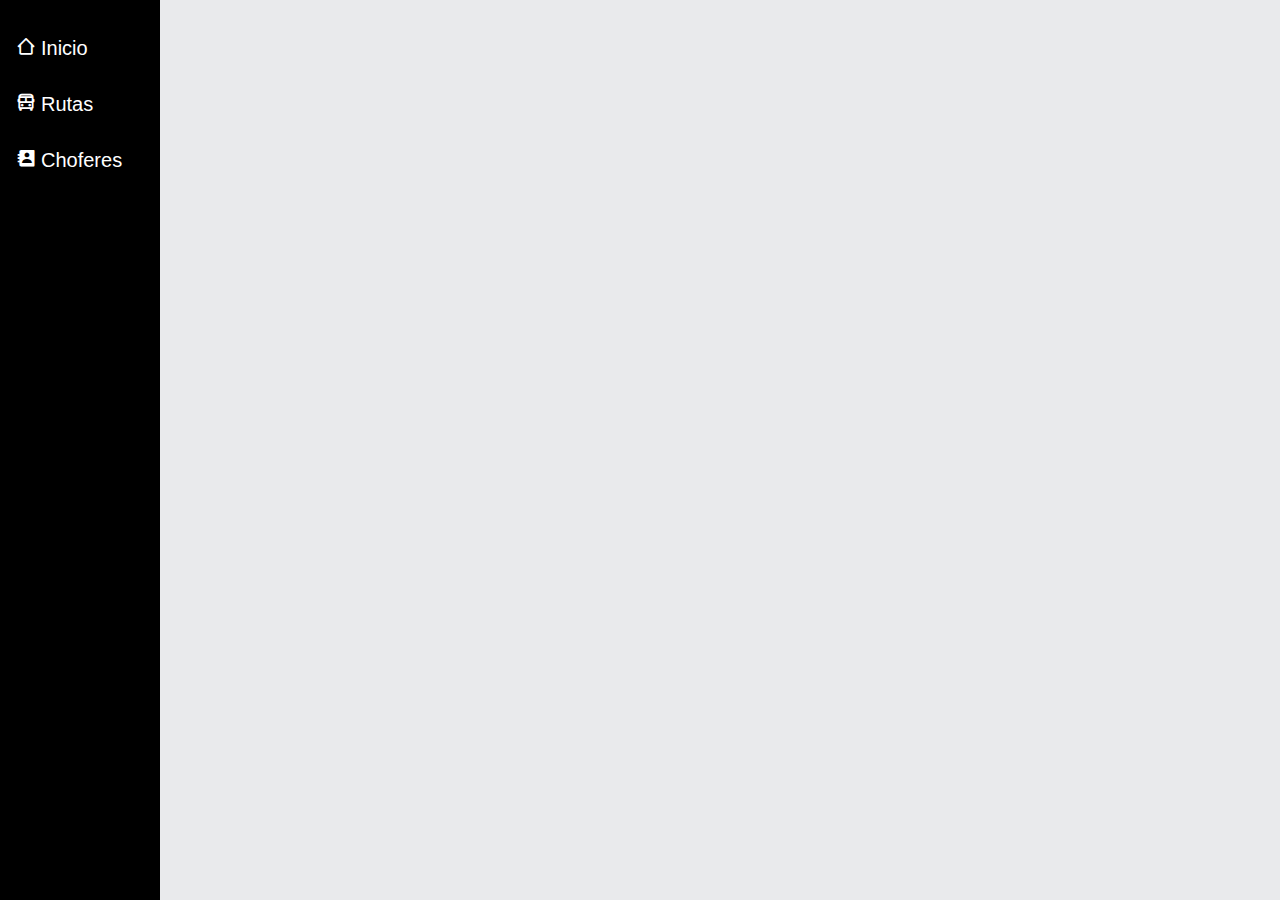
<file: TrabajoFinal-parteJSF/target/TrabajoFinal-parteJSF-1.0-SNAPSHOT/index.html>
<html>
    <head>
        <title>Menu</title>
        <meta charset="UTF-8">
        <meta name="viewport" content="width=device-width, initial-scale=1.0">
        <link href="style.css" rel="stylesheet" type="text/css"/>
        <link href="https://unpkg.com/boxicons@2.1.4/css/boxicons.min.css" rel="stylesheet"/>
    </head>
    <body>
        <nav class="sidebar_nav">
            <a href="inicio.html" target="content"><i class="bx bx-home-alt-2"></i>Inicio</a>
            <a href="comboxBoxRut.xhtml" target="content"><i class="bx bx-bus"></i>Rutas</a>
            <a href="filtroChofer.xhtml" target="content"><i class="bx bxs-contact"></i>Choferes</a>
        </nav>
        <iframe class="side_content" name="content" frameborder="0"></iframe>
    </body>
</html>
</file>
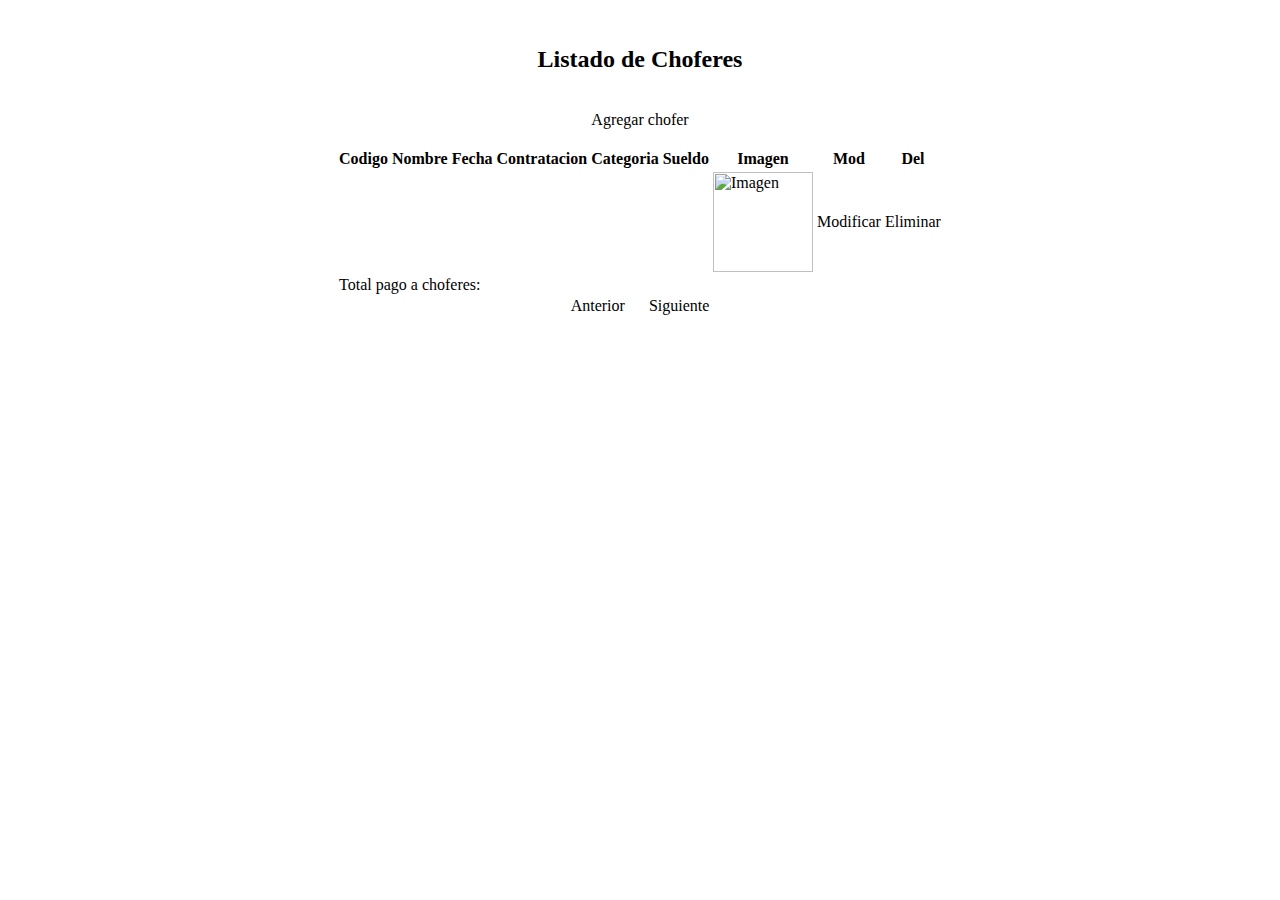
<file: Proyecto_DW_Spring/src/main/resources/templates/index.html>
<html xmlns:th="http://www.thymeleaf.org">
    <head>
        <title>LISTADO DE CHOFERES</title>
        <meta charset="UTF-8">
        <meta name="viewport" content="width=device-width, initial-scale=1.0">
        <link href="https://fonts.googleapis.com/css?family=Poppins:600&display=swap" rel="stylesheet">
        <link th:href="@{/css/estilo_transporte2.css}" rel="styleSheet">
    </head>
    <body>
        <div>
            <center>
                <br><h2>Listado de Choferes</h2><br>
                <a th:href="@{/new}">Agregar chofer</a><br><br>
                <table id="tabla">
                    <thead>
                        <tr>
                            <th>Codigo<th>Nombre<th>Fecha Contratacion<th>Categoria<th>Sueldo<th>Imagen<th>Mod<th>Del
                        </tr>
                    </thead>
                    <tbody>
                        <tr th:each="per:${listado}">
                            <td th:text="${per.IDCOD}"></td>
                            <td th:text="${per.CHONOM}"></td>
                            <td th:text="${per.CHOFIN}"></td>
                            <td th:text="${per.CHOCAT}"></td>
                            <td th:text="${per.CHOSBA}"></td>
                            <td><img th:src="@{/css/{imageName}(imageName=${per.IDCOD + '.jpg'})}" width="100" height="100" alt="Imagen"></td>
                            <td><a th:href="@{/editar/}+${per.IDCOD}">Modificar</a></td>
                            <td><a th:href="@{/eliminar/}+${per.IDCOD}">Eliminar</a></td>
                        </tr>
                    </tbody>
                    <tr><td colspan="4">Total pago a choferes: <td th:text="${total}"><td colspan="4">
                </table>
                <a onclick="previousPage()">Anterior</a>&nbsp;&nbsp;&nbsp;&nbsp;&nbsp; <a onclick="nextPage()">Siguiente</a>
            </center><br><br>
        </div>

        <script>
            let currentPage = 0;
            const rowsPerPage = 5;

            const table = document.getElementById('tabla');
            const rows = table.getElementsByTagName('tbody')[0].getElementsByTagName('tr');

            function showPage(page) {
                for (let i = 0; i < rows.length; i++) {
                    if (i >= page * rowsPerPage && i < (page + 1) * rowsPerPage) {
                        rows[i].style.display = 'table-row';
                    } else {
                        rows[i].style.display = 'none';
                    }
                }
            }

            function nextPage() {
                if ((currentPage + 1) * rowsPerPage < rows.length) {
                    currentPage++;
                    showPage(currentPage);
                }
            }

            function previousPage() {
                if (currentPage > 0) {
                    currentPage--;
                    showPage(currentPage);
                }
            }

            showPage(currentPage);
        </script>
    </body>
</html>
</file>
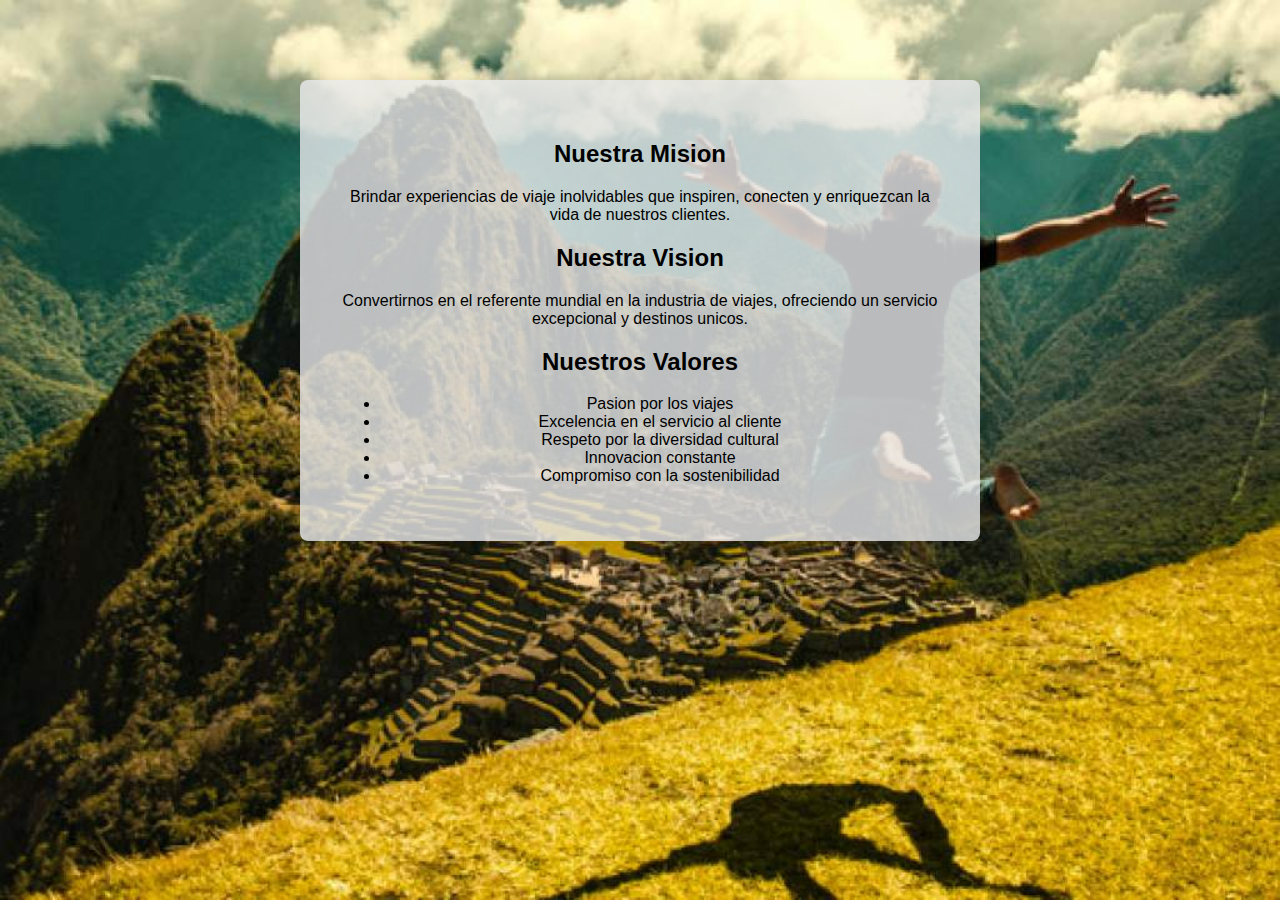
<file: TrabajoFinal-parteJSF/target/TrabajoFinal-parteJSF-1.0-SNAPSHOT/inicio.html>
<html>
    <head>
        <title>TODO supply a title</title>
        <meta charset="UTF-8">
        <meta name="viewport" content="width=device-width, initial-scale=1.0">
        <link href="style.css" rel="stylesheet" type="text/css"/>
    </head>
    <body class="bg_inicio">
        <section class="mission-section">
            <h2>Nuestra Mision</h2>
            <p>Brindar experiencias de viaje inolvidables que inspiren, conecten y enriquezcan la vida de nuestros clientes.</p>

            <h2>Nuestra Vision</h2>
            <p>Convertirnos en el referente mundial en la industria de viajes, ofreciendo un servicio excepcional y destinos unicos.</p>

            <h2>Nuestros Valores</h2>
            <ul>
                <li>Pasion por los viajes</li>
                <li>Excelencia en el servicio al cliente</li>
                <li>Respeto por la diversidad cultural</li>
                <li>Innovacion constante</li>
                <li>Compromiso con la sostenibilidad</li>
            </ul>
        </section>
    </body>
</html>
</file>
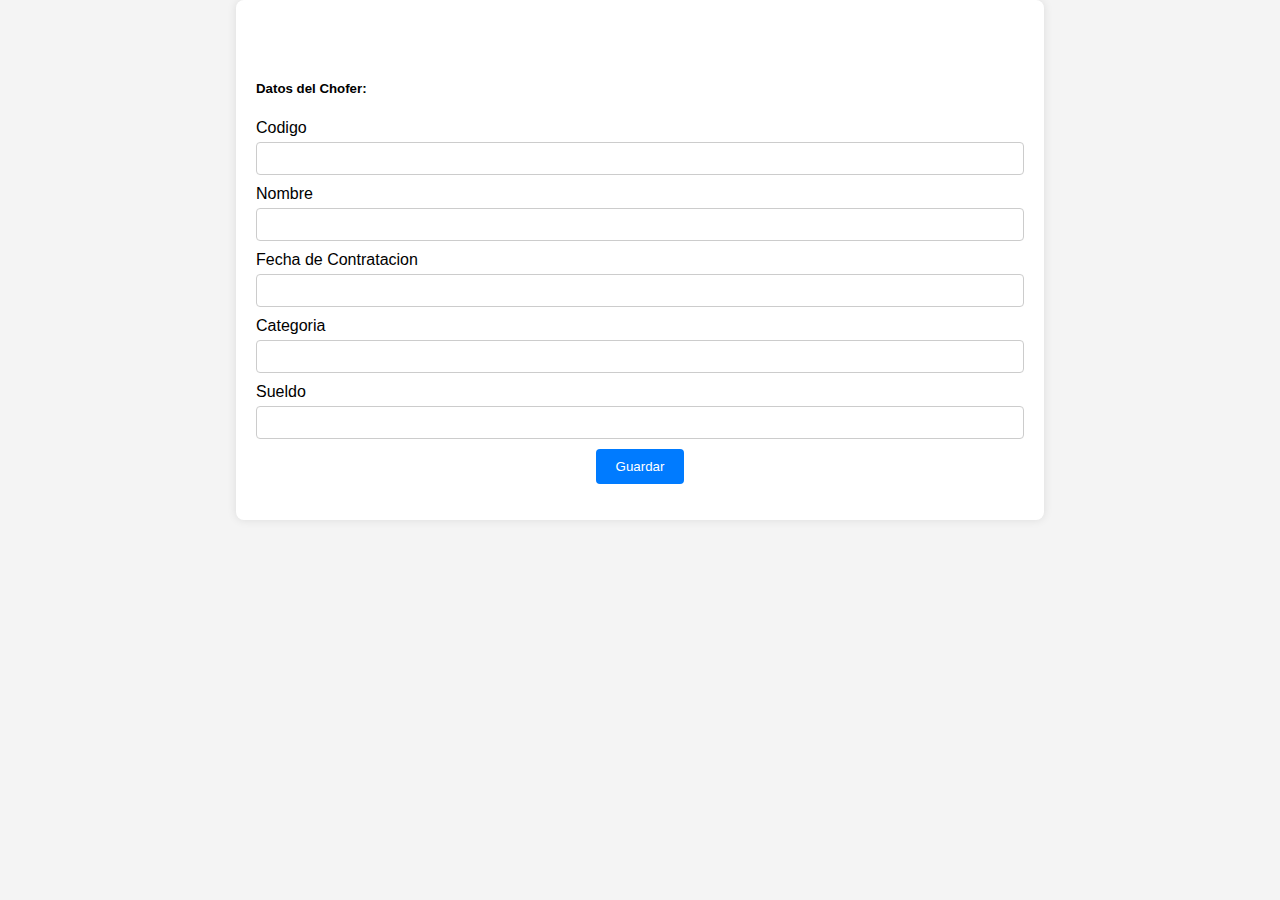
<file: Proyecto_DW_Spring/src/main/resources/templates/form.html>
<html mlns:th="http://www.thymeleaf.org">
    <head>
        <meta charset="ISO-8859-1">
        <meta name="viewport" content="width=device-width, initial-scale=1">
        <title>FORMULARIO</title>
        <link th:href="@{/css/estilo_transporte2.css}" rel="styleSheet">
        <style>
            body {
                font-family: Arial, sans-serif;
                background-color: #f4f4f4;
                margin: 0;
                padding: 0;
            }

            .container {
                width: 60%;
                margin: 0 auto;
                padding: 20px;
                background-color: #fff;
                border-radius: 8px;
                box-shadow: 0 0 10px rgba(0, 0, 0, 0.1);
            }

            h3 {
                margin-top: 0;
                color: #333;
            }

            form label {
                display: block;
                margin-bottom: 5px;
            }

            input[type="text"] {
                width: 100%;
                padding: 8px;
                margin-bottom: 10px;
                border: 1px solid #ccc;
                border-radius: 4px;
            }

            input[type="submit"] {
                background-color: #007bff;
                color: #fff;
                border: none;
                padding: 10px 20px;
                border-radius: 4px;
                cursor: pointer;
            }

            input[type="submit"]:hover {
                background-color: #0056b3;
            }
        </style>
    </head>
    <body>
        <div>
            <div class="container">
                <form th:action="@{/save}" method="Post" th:object="${persona}">
                    <div>
                        <center><h4><div th:text="${titulo}"></div><br></h4></center>
                        <h5>Datos del Chofer: </h5>
                        <div class"card-body">
                            <div>
                                <label>Codigo</label>
                                <input type="text" th:field="*{IDCOD}" readonly>
                            </div>
                            <div>
                                <label>Nombre</label>
                                <input type="text" th:field="*{CHONOM}">
                            </div>
                            <div>
                                <label>Fecha de Contratacion</label>
                                <input type="text" th:field="*{CHOFIN}">
                            </div>
                            <div>
                                <label>Categoria</label>
                                <input type="text" th:field="*{CHOCAT}">
                            </div>
                            <div>
                                <label>Sueldo</label>
                                <input type="text" th:field="*{CHOSBA}">
                            </div>
                        </div>
                        <div>
                            <center><input type="submit" value="Guardar"></center>
                        </div>
                    </div>
                </form>    
            </div>
        </div>
    </body>
</html>
</file>
<file: TrabajoFinal-parteJSF/target/TrabajoFinal-parteJSF-1.0-SNAPSHOT/style.css>
body {
    font-family: Arial, Helvetica, sans-serif;
    background-color: #E9EAEC;
}

.sidebar_nav {
    height: 100%;
    width: 160px;
    position: fixed;
    z-index: 1;
    top: 0;
    left: 0;
    background-color: #000;
    overflow-x: hidden;
    padding-top: 20px;
}

.sidebar_nav a{
    padding: 16px;
    text-decoration: none;
    font-size: 20px;
    color: #fff;
    display: block;
    text-align: justify;
}

.sidebar_nav a:hover{
    color: #000;
    font-weight: 700;
    background-color: #ebd409;
    border-radius: 10px;
}

.sidebar_nav i{
    margin-right: 5px;
}

.side_content {
    margin-left: 160px;
    height: 100%;
    width: 1340px;
    
}

.bg_inicio {
    background-image: url("fotos/fondo.jpg");
    background-size: cover;
    background-position: center;
    background-attachment: fixed;
}

.mission-section {
    font-family: 'Poppins', sans-serif;
    text-align: center;
    padding: 40px;
    background-color: rgba(233, 234, 236,0.8);
    border-radius: 8px;
    box-shadow: 0px 0px 10px rgba(0, 0, 0, 0.1);
    margin: 80px auto;
    max-width: 600px;
}
</file>
